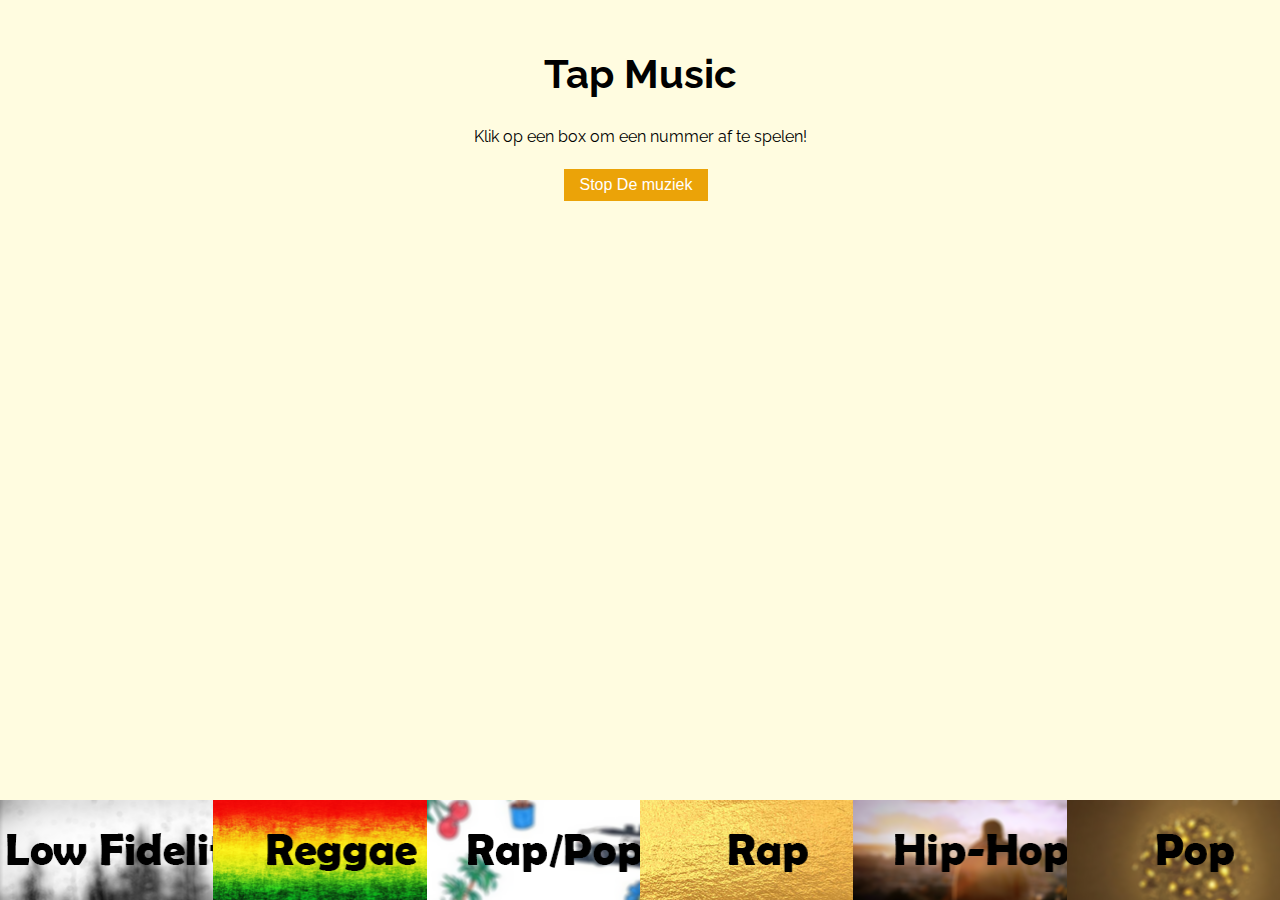
<file: index.html>
<!DOCTYPE html>
<html lang="en">
  <head>
    <meta charset="UTF-8" />
    <meta name="viewport" content="width=device-width, initial-scale=1.0" />
    <link
     href="https://fonts.googleapis.com/css?family=Raleway"    
      rel="stylesheet"
    />
    <link rel="stylesheet" href="./style.css" />
    <meta http-equiv="X-UA-Compatible" content="ie=edge" />
    <title>Tap Music</title>
  </head>
  <body>
    <section class="app">
      <header>
        <h1>Tap Music</h1>
        <p>Klik op een box om een nummer af te spelen!</p><br>
        <input class ="btn" id="stopButton" type="button" value="Stop De muziek" />
      
        
        <ul id="muziek"></ul>
        <audio id="audioplayer"></audio> <!-- maakt verschillende id's die gebruikt worden die in javascript file -->
      </header>
      <div class="visual"></div>
      <div class="pads">
        <div class="pad" id="pad1"></div>
        <div class="pad" id="pad2">
          
        </div>
        <div class="pad" id="pad3">
          
        </div>
        <div class="pad" id="pad4">
         
        </div>
        <div class="pad" id="pad5">
          
        </div>
        <div class="pad" id="pad6">
          
        </div>
      </div>
    </section>

    <script src="index.js"></script>
  </body onload="addEventListener()">
</html>
</file>
<file: style.css>
*{
margin: 0;
padding: 0;
box-sizing: border-box;
}
body{
    font-family: 'Raleway', sans-serif; 
    background-color: #ffe6001f;
}

.app {
    min-height: 100vh;
    display: flex;
    flex-direction: column;
    justify-content: space-between;
    align-items: center;
  }
  
  header h1 {
    margin: 50px 0px 30px 0px;
    text-align: center;
    font-size: 40px;
  }
  .pads {
    background: lightblue;
    width: 100%;
    display: flex;
  }
  .pads > div {
    height: 100px;
    width: 100px; 
    flex: 1;
  }
  #pad1 {
    background-image: url(afbeelding/pad1.png);
  }
  #pad2 {
    background-image: url(afbeelding/pad2.png);
  }
  #pad3 {
    background-image: url(afbeelding/pad3.png);
  }
  #pad4 {
    background-image: url(afbeelding/pad4.png);
  }
  #pad5 {
    background-image: url(afbeelding/pad5.png);
  }
  #pad6 {
    background-image: url(afbeelding/pad6.png);
  }
  .visual > div {
    position: absolute;
    bottom: 0%;
    height: 50px;
    width: 50px;
    border-radius: 50%;
    transform: scale(1);
    z-index: -1;
  }
  
  @keyframes jump {
    0% {
      bottom: 0%;
      left: 50%;
    }
    50% {
      bottom: 60%;
      left: 50%;
    }
  
    100% {
      bottom: 00%;
      left: 50%;
    }
  }  
  ul{

    list-style: none;
  }

  .btn{
  background-color: rgb(235, 163, 8);
    border: none;
    color: white;
    padding: 7px 16px;
    text-align: center;
    text-decoration: none;
    display: inline-block;
    font-size: 16px;
    margin: 4px 2px;
    cursor: pointer;
    margin-left: 90px;


  }
</file>
